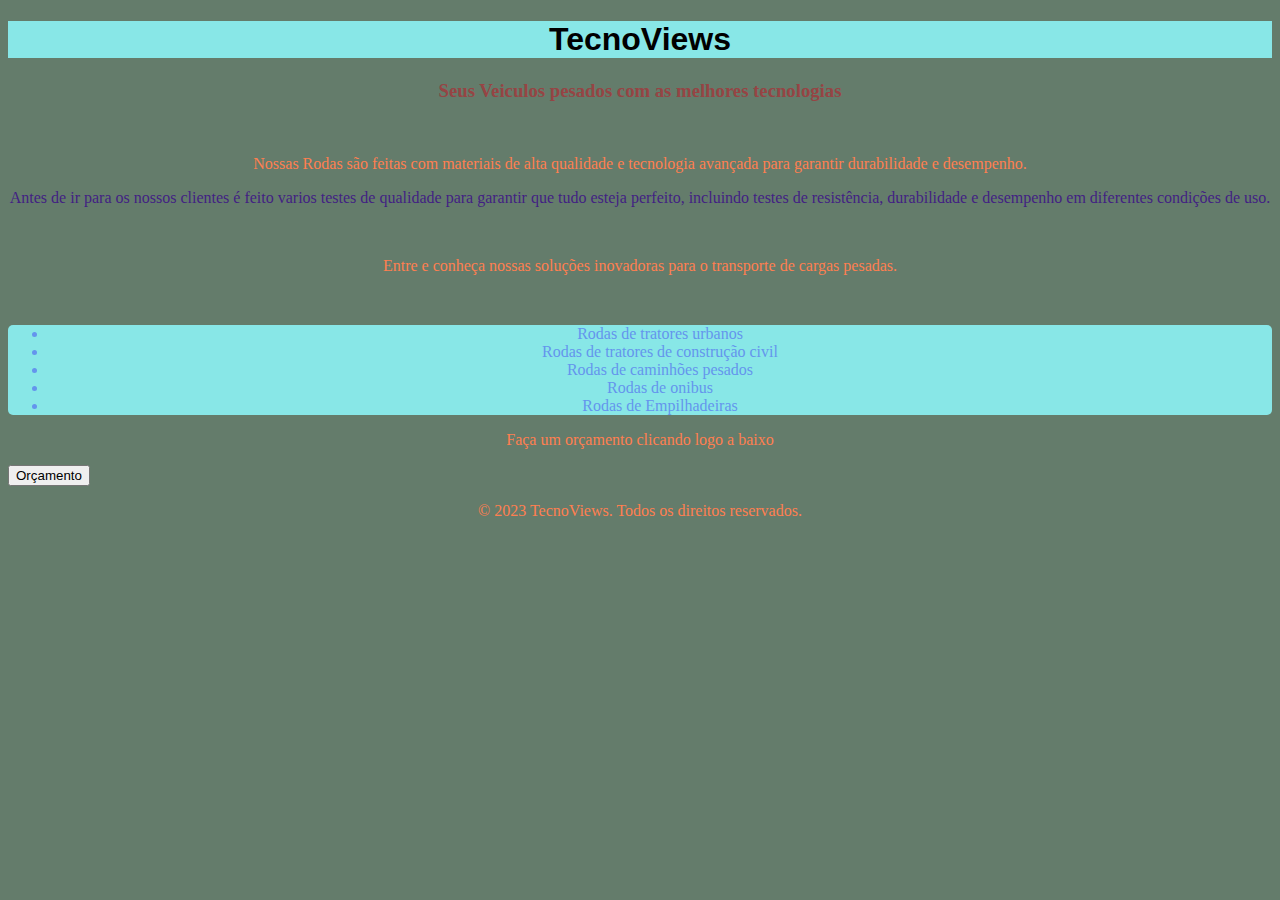
<file: HTML principal/Index.html>
<!DOCTYPE html>
<html lang="pt-br">
<head>
    <meta charset="UTF-8">
    <meta name="viewport" content="width=device-width, initial-scale=1.0">
    <title>Teste de site industrial</title>
    <link rel="stylesheet" href="style.css">
</head>
<body>
    <h1>TecnoViews</h1>
    <h3>Seus Veiculos pesados com as melhores tecnologias</h3>
    <br>
    <p> Nossas Rodas são feitas com materiais de alta qualidade e tecnologia avançada para garantir durabilidade e desempenho.</p>
    <p style="color:rgb(66, 31, 131);">Antes de ir para os nossos clientes é feito varios testes de qualidade para garantir que tudo esteja perfeito, incluindo testes de resistência, durabilidade e desempenho em diferentes condições de uso.</p>
    <br>
    <p>Entre e conheça nossas soluções inovadoras para o transporte de cargas pesadas.</p>
    <br>
    <ul style="border-radius: 5px; background-color: rgb(136, 231, 231); padding: 4,5%;">
        <li>Rodas de tratores urbanos</li>
        <li>Rodas de tratores de construção civil</li>
        <li>Rodas de caminhões pesados</li>
        <li>Rodas de onibus</li>
        <li>Rodas de Empilhadeiras</li>
    </ul>
    <p>Faça um orçamento clicando logo a baixo</p>
    <button>Orçamento</button>
    <script>
        window.alert("Seja bem-vindo A TecnoViews");
        window.confirm("De uma olhada e peça um orçamento com os nossos vendedores.");
        window.prompt("Qual o seu nome?");
        window.prompt("qual seu email?");
        window.prompt("qual seu telefone?");
        window.alert("Seja bem vindo!!!");
    </script>
    <footer>
        <p>© 2023 TecnoViews. Todos os direitos reservados.</p>
    </footer>
</body>
</html>
</file>
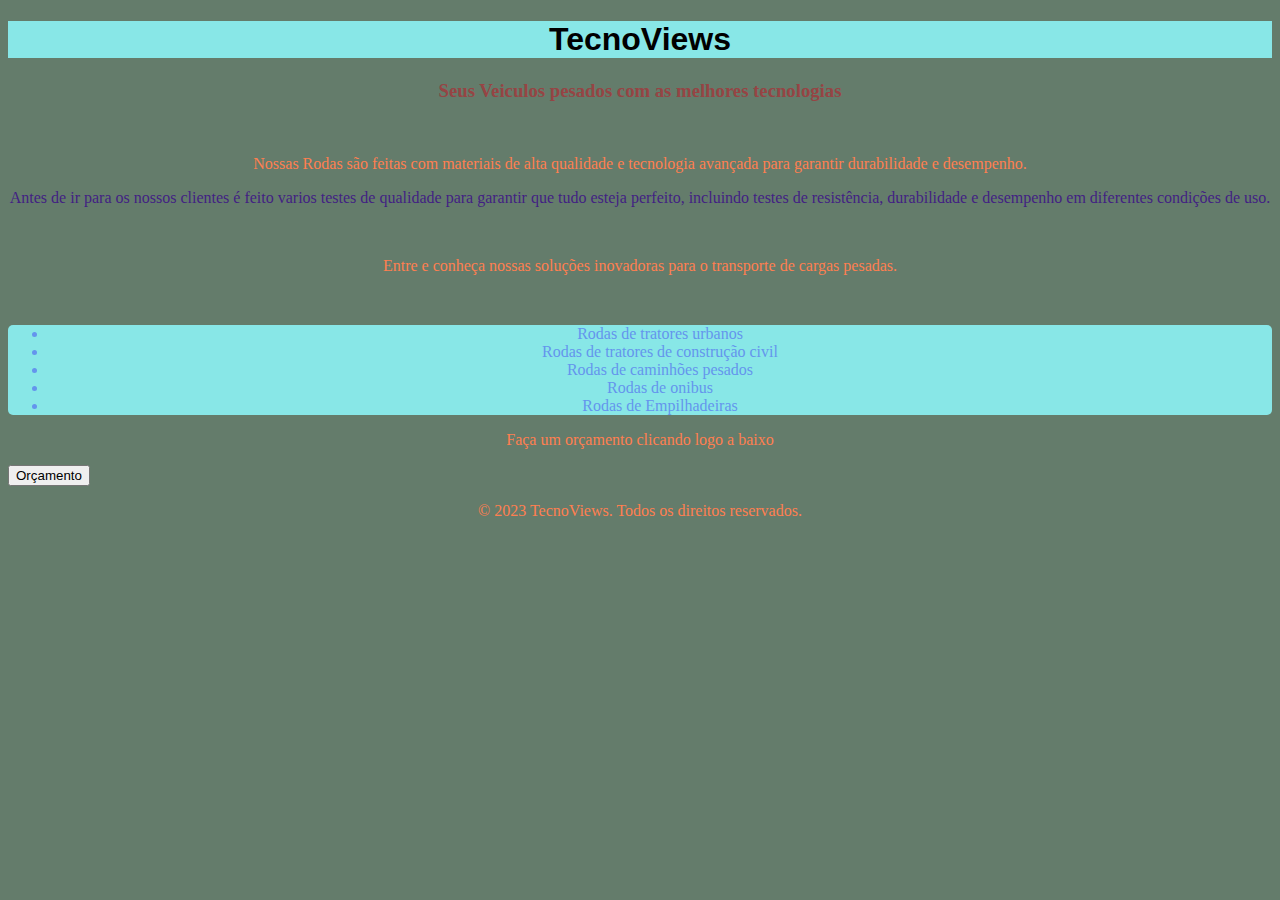
<file: HTML principal/Aula6Index.html>
<!DOCTYPE html>
<html lang="pt-br">
<head>
    <meta charset="UTF-8">
    <meta name="viewport" content="width=device-width, initial-scale=1.0">
    <title>Teste de site industrial</title>
    <link rel="stylesheet" href="style.css">
</head>
<body>
    <h1>TecnoViews</h1>
    <h3>Seus Veiculos pesados com as melhores tecnologias</h3>
    <br>
    <p> Nossas Rodas são feitas com materiais de alta qualidade e tecnologia avançada para garantir durabilidade e desempenho.</p>
    <p style="color:rgb(66, 31, 131);">Antes de ir para os nossos clientes é feito varios testes de qualidade para garantir que tudo esteja perfeito, incluindo testes de resistência, durabilidade e desempenho em diferentes condições de uso.</p>
    <br>
    <p>Entre e conheça nossas soluções inovadoras para o transporte de cargas pesadas.</p>
    <br>
    <ul style="border-radius: 5px; background-color: rgb(136, 231, 231); padding: 4,5%;">
        <li>Rodas de tratores urbanos</li>
        <li>Rodas de tratores de construção civil</li>
        <li>Rodas de caminhões pesados</li>
        <li>Rodas de onibus</li>
        <li>Rodas de Empilhadeiras</li>
    </ul>
    <p>Faça um orçamento clicando logo a baixo</p>
    <button>Orçamento</button>
    <script>
        var number1 = Number.parseInt(window.prompt("Digite um numero"));
        var number2 = Number.parseInt(window.prompt("Digite outro numero"));
        var s = number1 + number2
        window.alert("A soma dos valores é " + s)
    </script>
    <footer>
        <p>© 2023 TecnoViews. Todos os direitos reservados.</p>
    </footer>
</body>
</html>
</file>
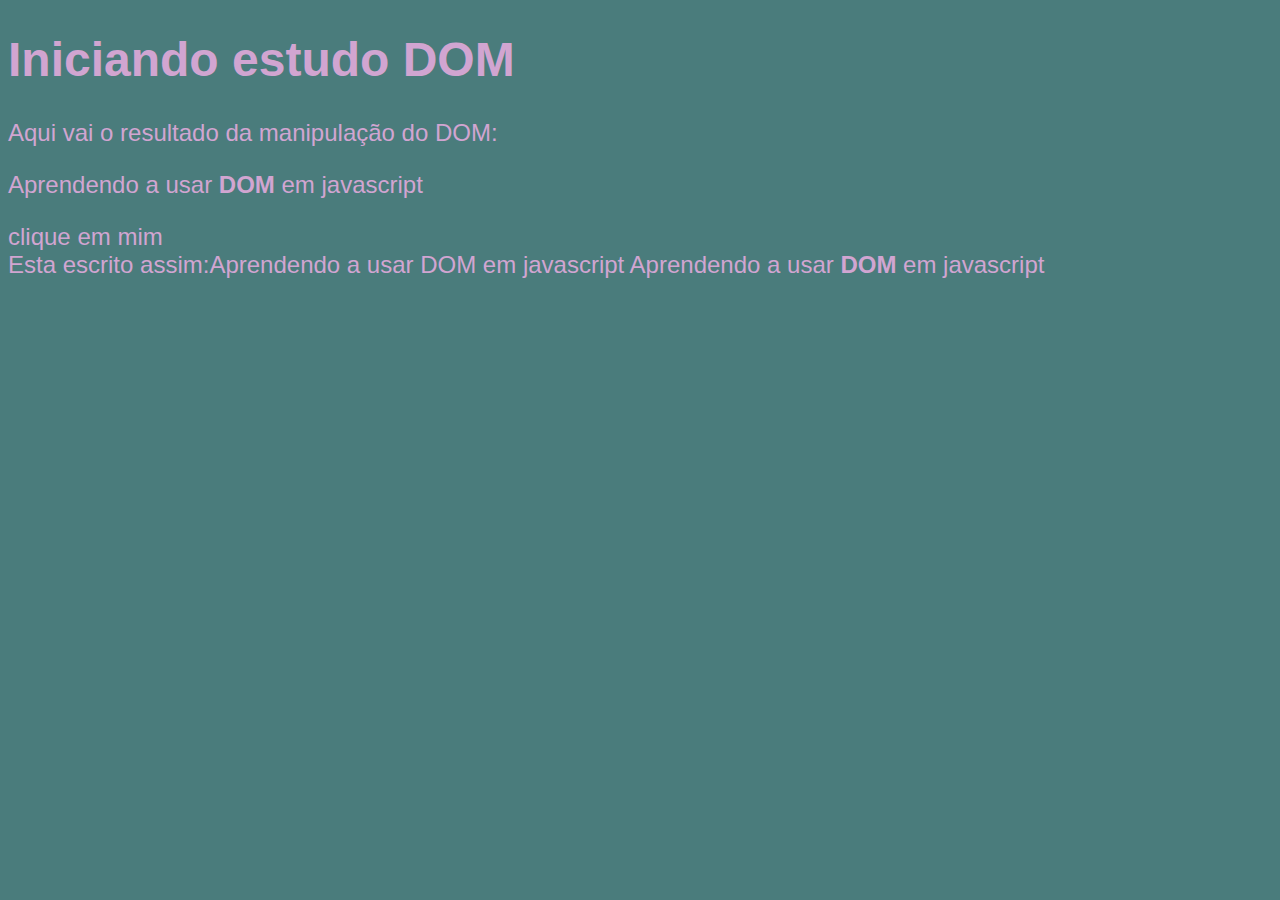
<file: HTML principal/AulaextraDOM.html>
<!DOCTYPE html>
<html lang="pt-br">
<head>
    <meta charset="UTF-8">
    <meta name="viewport" content="width=device-width, initial-scale=1.0">
    <title>Uso do DOM</title>
    <style>
        body{
            background-color: rgb(74, 124, 124);
            color: rgb(209, 165, 209);
            font: normal 18pt arial;
        }
    </style>
</head>
<body>
<h1>Iniciando estudo DOM</h1>
<p>Aqui vai o resultado da manipulação do DOM:</p>
<P> Aprendendo a usar <strong> DOM </strong> em javascript</P>
<div>clique em mim</div>
<script>
    var corpo = window.document.body;
    var p1= window.document.getElementsByTagName('p')[1]
    window.document.write('Esta escrito assim:' + p1.innerText);
    corpo.style.backgroundColor = 'rgb(74, 124, 124)';
    corpo.style.color = 'rgb(209, 165, 209)';

    document.write(p1.innerHTML)
</script>
</body>
</html>
</file>
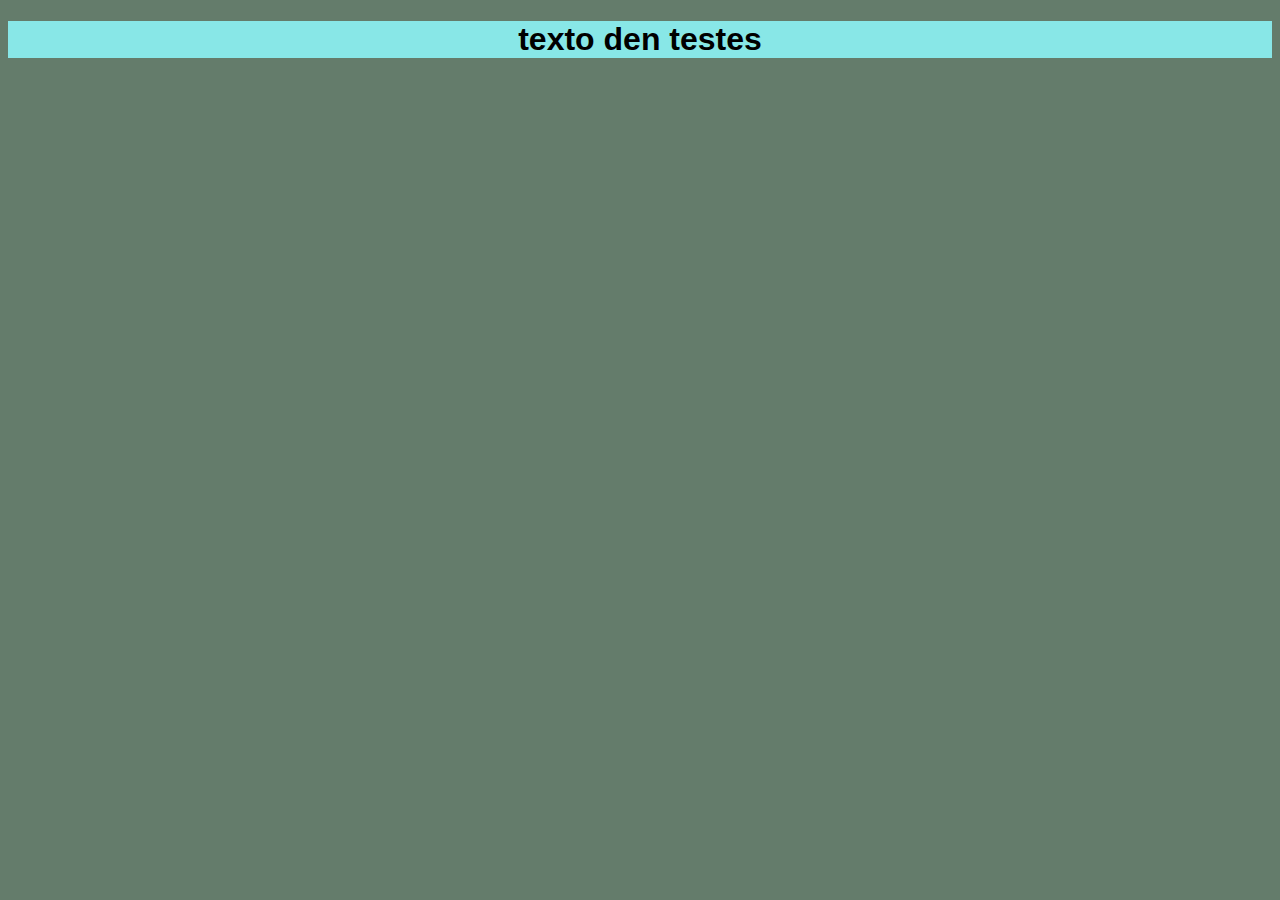
<file: HTML principal/TextedeIndex.html>
<!DOCTYPE html>
<html lang="pt-br">
<head>
    <meta charset="UTF-8">
    <meta name="viewport" content="width=device-width, initial-scale=1.0">
    <title>Teste de site industrial</title>
    <link rel="stylesheet" href="style.css">
</head>
<body>
    <h1> texto den testes</h1>
    <script>
        var nome = window.prompt("Qual o seu nome?");
        document.write(`seu nome tem ${nome.length} letras`);
        document.write(`sua letra maiuscula é ${nome.toUpperCase()}<br/>`);
        document.write(`sua letra minuscula é ${nome.toLowerCase()}<br/>`);
        var email = window.prompt('qual seu e-mail?');
        document.write(`Seu e-mail tem ${email.length} letras <br/>`);
        var telefone = window.prompt("qual seu telefone?");
        document.write(`Seu telefone tem ${telefone.length} letras`);
    </script>
</body>
</html>
</file>
<file: HTML principal/style.css>
h1{
    background-color: rgb(136, 231, 231);
    text-align: center;
    font-family:Impact, Haettenschweiler, 'Arial Narrow Bold', sans-serif
}
h2{
    color: rgb(136, 231, 231);
    text-align: center;
    font-family:Impact, Haettenschweiler, 'Arial Narrow Bold', sans-serif
}
body{
    background-color: rgb(100, 124, 107);;
    font-family:Impact, Haettenschweiler, 'Arial Narrow Bold', sans-serif
}
p{
    text-align: center;
    font-family: 'Times New Roman', Times, serif;
    color: coral;
}
ul{
    text-align: center;
    font-family: 'Times New Roman', Times, serif;
    color: cornflowerblue;
}
h3{
    text-align: center;
    font-family: 'Times New Roman', Times, serif;
    color: rgb(150, 68, 68);
}
</file>
